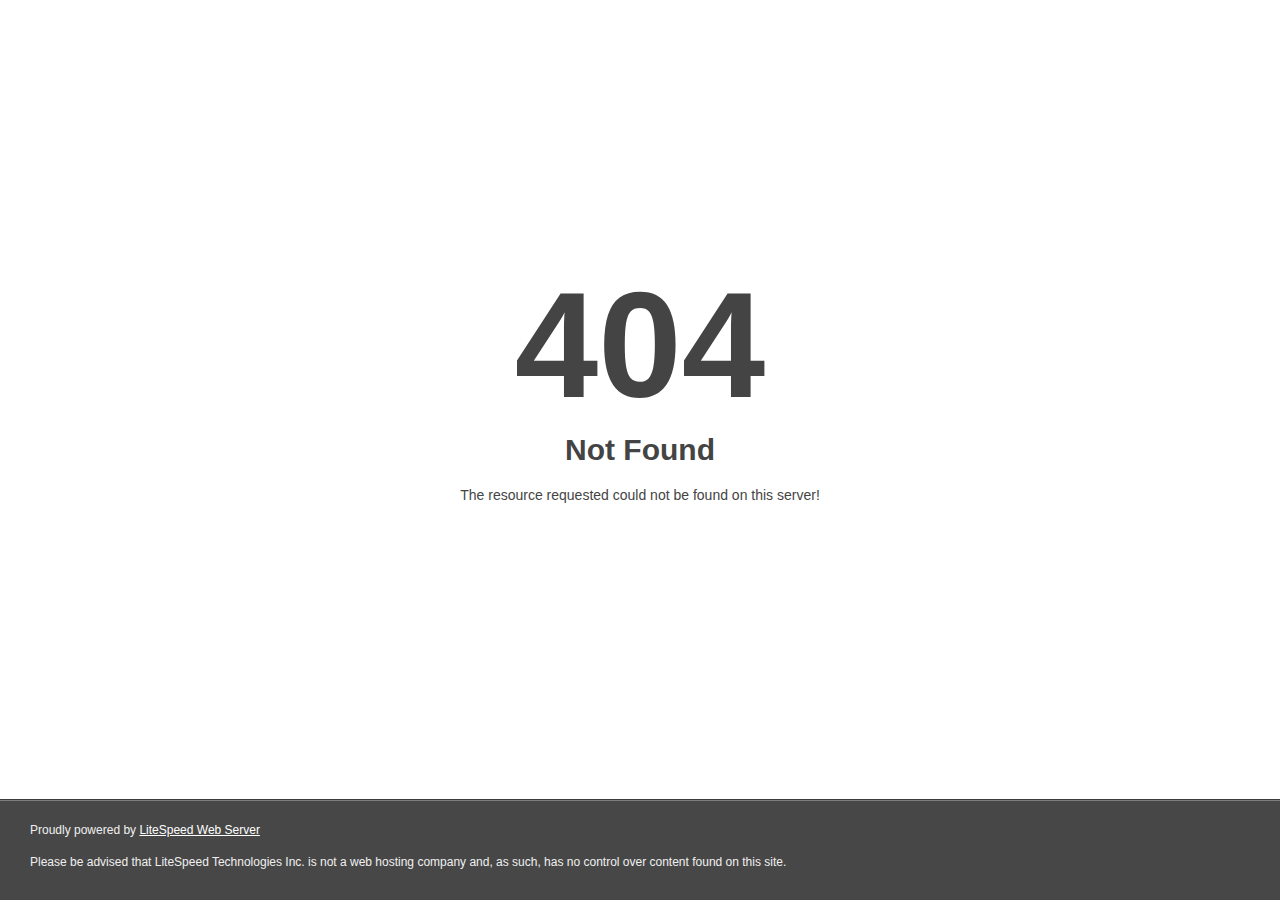
<file: en.locatorleads.com/landers/btcprofit-lp2/index-2.html>
<!DOCTYPE html>
<html style="height:100%">

<!-- Mirrored from en.locatorleads.com/landers/btcprofit-lp2/index-2.html by HTTrack Website Copier/3.x [XR&CO'2014], Mon, 20 Jun 2022 09:23:31 GMT -->
<head>
<meta name="viewport" content="width=device-width, initial-scale=1, shrink-to-fit=no" >
<title> 404 Not Found
</title></head>
<body style="color: #444; margin:0;font: normal 14px/20px Arial, Helvetica, sans-serif; height:100%; background-color: #fff;">
<div style="height:auto; min-height:100%; ">     <div style="text-align: center; width:800px; margin-left: -400px; position:absolute; top: 30%; left:50%;">
        <h1 style="margin:0; font-size:150px; line-height:150px; font-weight:bold;">404</h1>
<h2 style="margin-top:20px;font-size: 30px;">Not Found
</h2>
<p>The resource requested could not be found on this server!</p>
</div></div><div style="color:#f0f0f0; font-size:12px;margin:auto;padding:0px 30px 0px 30px;position:relative;clear:both;height:100px;margin-top:-101px;background-color:#474747;border-top: 1px solid rgba(0,0,0,0.15);box-shadow: 0 1px 0 rgba(255, 255, 255, 0.3) inset;">
<br>Proudly powered by  <a style="color:#fff;" href="http://www.litespeedtech.com/error-page">LiteSpeed Web Server</a><p>Please be advised that LiteSpeed Technologies Inc. is not a web hosting company and, as such, has no control over content found on this site.</p></div></body>
<!-- Mirrored from en.locatorleads.com/landers/btcprofit-lp2/index-2.html by HTTrack Website Copier/3.x [XR&CO'2014], Mon, 20 Jun 2022 09:23:31 GMT -->
</html>
</file>
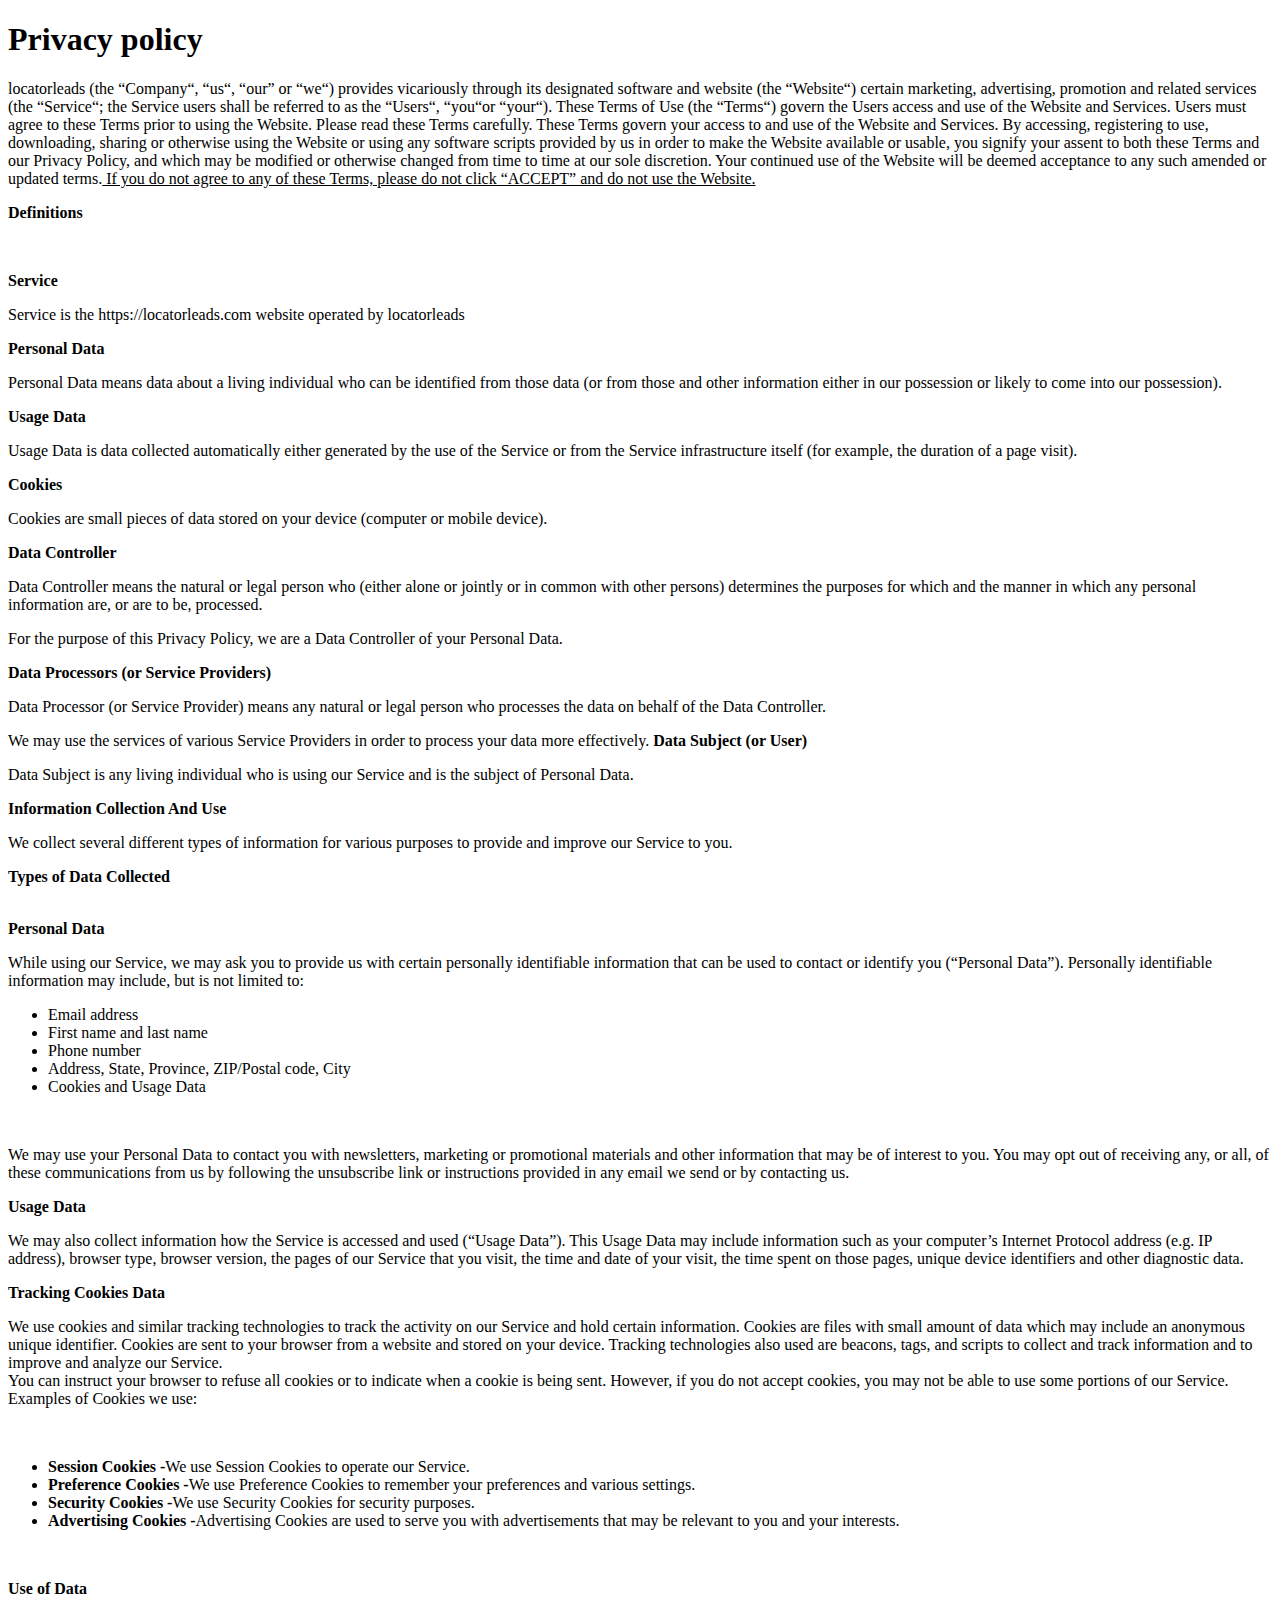
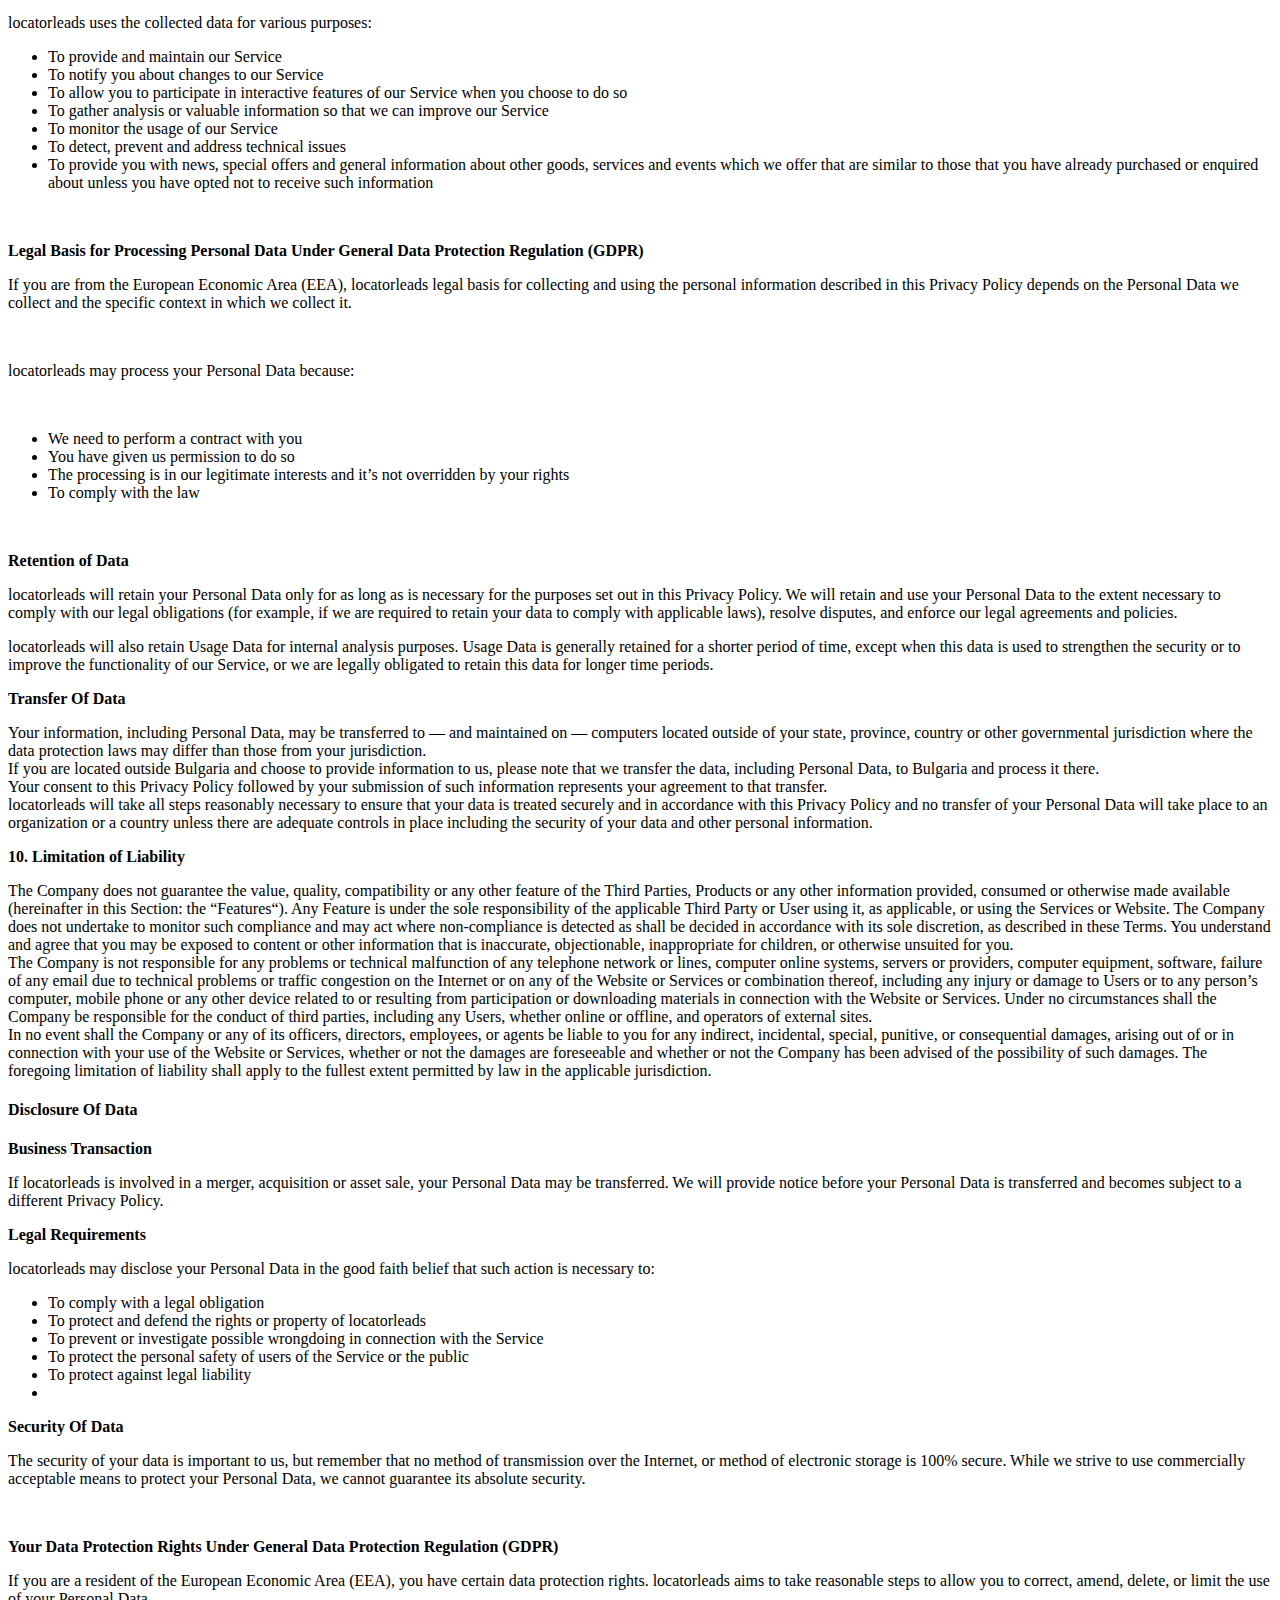
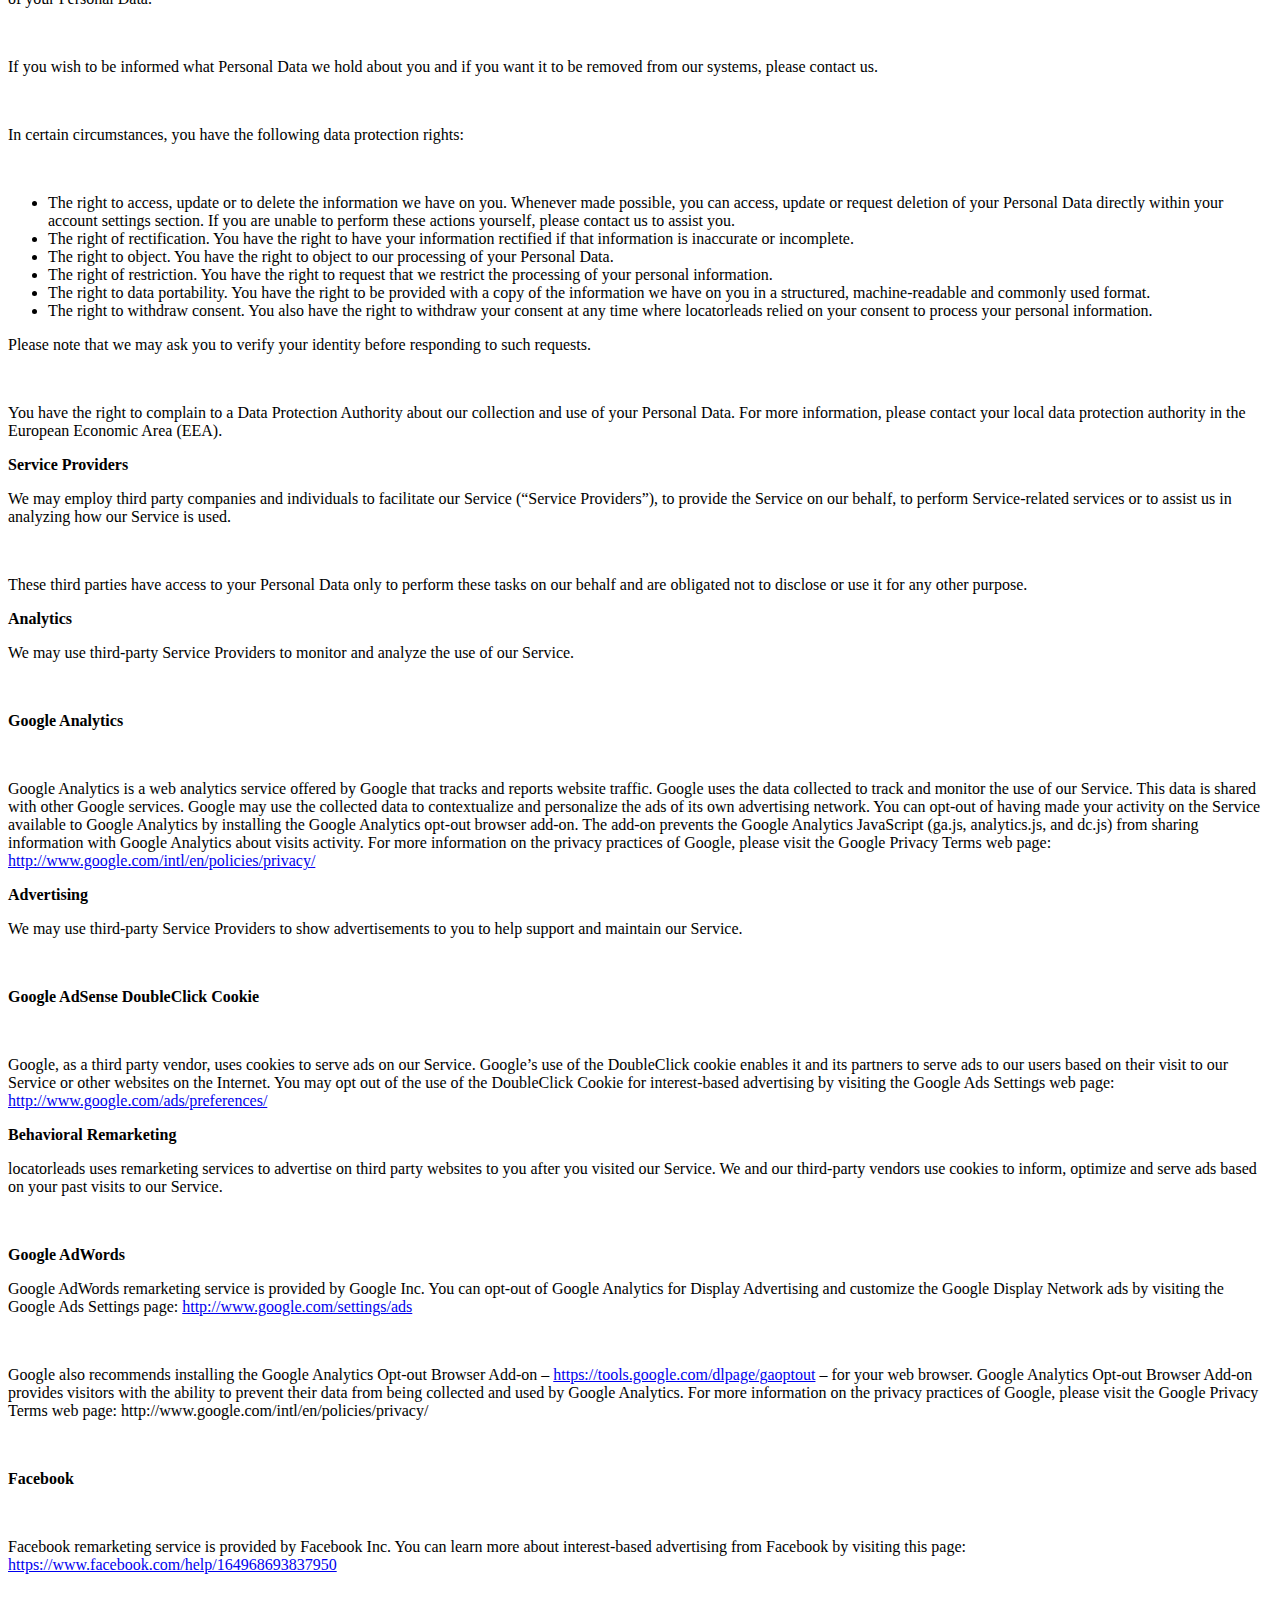
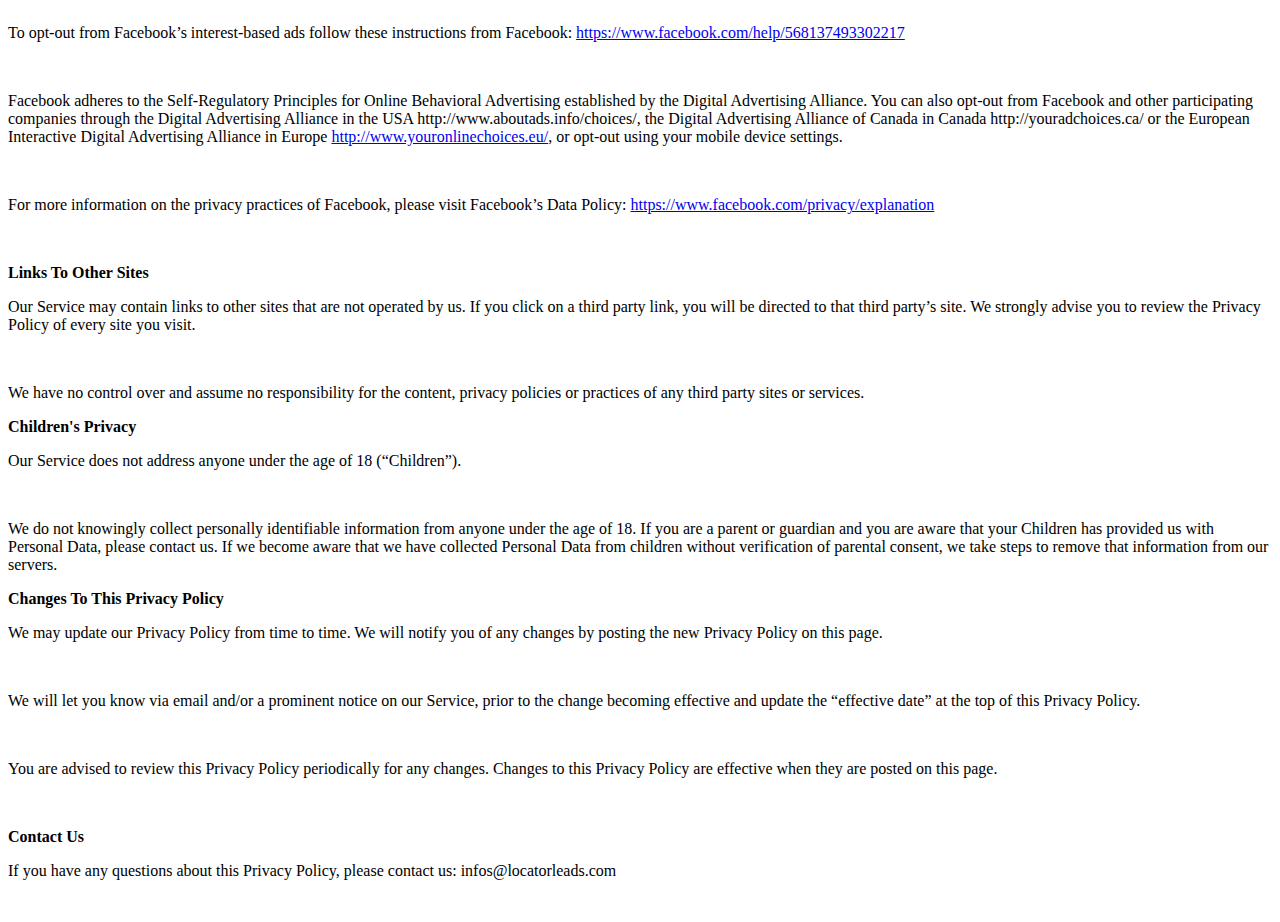
<file: en.locatorleads.com/landers/btcprofit-lp2/privacy_policy.html>
<!DOCTYPE html>
<!--
To change this license header, choose License Headers in Project Properties.
To change this template file, choose Tools | Templates
and open the template in the editor.
-->
<html>
    
<!-- Mirrored from en.locatorleads.com/landers/btcprofit-lp2/privacy_policy.html by HTTrack Website Copier/3.x [XR&CO'2014], Mon, 20 Jun 2022 09:23:31 GMT -->
<head>
        <title>Privacy policy</title>
        <meta charset="UTF-8">
        <meta name="viewport" content="width=device-width, initial-scale=1.0">
        <link href="css/style.min_1.html" rel="stylesheet">
        <link type="image/x-icon" href="img/favicon.html" rel="icon">
    </head>
    <body>
        <div class="container">
                <div class="row">

                    <div class="col-md-12 col-sm-12">
                        <div class="cont">
                            <h1>Privacy policy</h1>

                            <p>locatorleads (the “Company“, “us“, “our” or “we“) provides vicariously through its designated software and website (the “Website“) certain marketing, advertising, promotion and related services (the “Service“; the Service users shall be referred to as the “Users“, “you“or “your“). These Terms of Use (the “Terms“) govern the Users access and use of the Website and Services. Users must agree to these Terms prior to using the Website. Please read these Terms carefully. These Terms govern your access to and use of the Website and Services. By accessing, registering to use, downloading, sharing or otherwise using the Website or using any software scripts provided by us in order to make the Website available or usable, you signify your assent to both these Terms and our Privacy Policy, and which may be modified or otherwise changed from time to time at our sole discretion. Your continued use of the Website will be deemed acceptance to any such amended or updated terms.<u> If you do not agree to any of these Terms, please do not click “ACCEPT” and do not use the Website.</u></p>

                            <p class="title_par"><b>Definitions</b></p><br>
                            <p><strong>Service</strong>
								<p>Service is the https://locatorleads.com website operated by locatorleads</p>
								<strong>Personal Data</strong><br>
								<p>Personal Data means data about a living individual who can be identified from those data (or from those and other information either in our possession or likely to come into our possession).</p>
								<strong>Usage Data</strong><br>
								<p>Usage Data is data collected automatically either generated by the use of the Service or from the Service infrastructure itself (for example, the duration of a page visit).</p>
								<strong>Cookies</strong><br>
								<p>Cookies are small pieces of data stored on your device (computer or mobile device).</p>
								<strong>Data Controller</strong><br>
								<p>Data Controller means the natural or legal person who (either alone or jointly or in common with other persons) determines the purposes for which and the manner in which any personal information are, or are to be, processed.
								<p>For the purpose of this Privacy Policy, we are a Data Controller of your Personal Data.</p>
								<strong>Data Processors (or Service Providers)</strong><br>
								<p>Data Processor (or Service Provider) means any natural or legal person who processes the data on behalf of the Data Controller.
								<p>We may use the services of various Service Providers in order to process your data more effectively.
								<strong>Data Subject (or User)</strong><br>
								<p>Data Subject is any living individual who is using our Service and is the subject of Personal Data.</p>
							</p>
								

                            <p class="title_par"><b>Information Collection And Use</b></p>
                            <p>We collect several different types of information for various purposes to provide and improve our Service to you.</p>

                            <p class="title_par"><b>Types of Data Collected</b></p><br>
                            <strong>Personal Data</strong>
							<p>While using our Service, we may ask you to provide us with certain personally identifiable information that can be used to contact or identify you (“Personal Data”). Personally identifiable information may include, but is not limited to:</p>
							<ul>
			   					<li>Email address </li>
			   					<li>First name and last name </li>
			   					<li>Phone number </li>
			   					<li>Address, State, Province, ZIP/Postal code, City </li>	
			   					<li>Cookies and Usage Data </li>				
							
			
							</ul><br>
							<p>We may use your Personal Data to contact you with newsletters, marketing or promotional materials and other information that may be of interest to you. You may opt out of receiving any, or all, of these communications from us by following the unsubscribe link or instructions provided in any email we send or by contacting us.</p>

                            <p class="title_par"><b>Usage Data</b></p>
                            <p>We may also collect information how the Service is accessed and used (“Usage Data”). This Usage Data may include information such as your computer’s Internet Protocol address (e.g. IP address), browser type, browser version, the pages of our Service that you visit, the time and date of your visit, the time spent on those pages, unique device identifiers and other diagnostic data.</p>
                            

                            <p class="title_par"><b>Tracking Cookies Data</b></p>
                            <p>We use cookies and similar tracking technologies to track the activity on our Service and hold certain information.
								Cookies are files with small amount of data which may include an anonymous unique identifier. Cookies are sent to your browser from a website and stored on your device. Tracking technologies also used are beacons, tags, and scripts to collect and track information and to improve and analyze our Service.<br>
								You can instruct your browser to refuse all cookies or to indicate when a cookie is being sent. However, if you do not accept cookies, you may not be able to use some portions of our Service.<br>
								Examples of Cookies we use:</p><br> 
								<ul>
			   					<li><strong>Session Cookies -</strong>We use Session Cookies to operate our Service.  </li>
			   					<li><strong>Preference Cookies -</strong>We use Preference Cookies to remember your preferences and various settings.  </li>
			   					<li><strong>Security Cookies -</strong>We use Security Cookies for security purposes.  </li>
			   					<li><strong>Advertising Cookies -</strong>Advertising Cookies are used to serve you with advertisements that may be relevant to you and your interests. </li>	
			   		
							</ul><br>
								

                            <p class="title_par"><b>Use of Data</b></p>
                            <p>locatorleads uses the collected data for various purposes:</p>
								<ul>
			   					<li>To provide and maintain our Service   </li>
			   					<li>To notify you about changes to our Service  </li>
			   					<li>To allow you to participate in interactive features of our Service when you choose to do so</li>
			   					<li>To gather analysis or valuable information so that we can improve our Service </li>	
			   					<li>To monitor the usage of our Service   </li>	
			   					<li>To detect, prevent and address technical issues   </li>	
			   					<li>To provide you with news, special offers and general information about other goods, services and events which we offer that are similar to those that you have already purchased or enquired about unless you have opted not to receive such information </li>	
			   		
			   		
							</ul><br>
                            <p class="title_par"><b>Legal Basis for Processing Personal Data Under General Data Protection Regulation (GDPR)</b></p>
                            <p>If you are from the European Economic Area (EEA), locatorleads legal basis for collecting and using the personal information described in this Privacy Policy depends on the Personal Data we collect and the specific context in which we collect it.</p><br>
                            <p>locatorleads may process your Personal Data because:</p><br>
                            <ul>
			   					<li>We need to perform a contract with you  </li>
			   					<li>You have given us permission to do so  </li>
			   					<li>The processing is in our legitimate interests and it’s not overridden by your rights</li>
			   					<li>To comply with the law</li>	
			   				</ul><br>
			   				
			   				

                            <p class="title_par"><b>Retention of Data</b></p>
                            <p>locatorleads will retain your Personal Data only for as long as is necessary for the purposes set out in this Privacy Policy. We will retain and use your Personal Data to the extent necessary to comply with our legal obligations (for example, if we are required to retain your data to comply with applicable laws), resolve disputes, and enforce our legal agreements and policies.</p>
                            <p>locatorleads will also retain Usage Data for internal analysis purposes. Usage Data is generally retained for a shorter period of time, except when this data is used to strengthen the security or to improve the functionality of our Service, or we are legally obligated to retain this data for longer time periods.</p>

                            <p class="title_par"><b>Transfer Of Data</b></p>
                            <p>Your information, including Personal Data, may be transferred to — and maintained on — computers located outside of your state, province, country or other governmental jurisdiction where the data protection laws may differ than those from your jurisdiction.</br>
                                If you are located outside Bulgaria and choose to provide information to us, please note that we transfer the data, including Personal Data, to Bulgaria and process it there.<br>
                                Your consent to this Privacy Policy followed by your submission of such information represents your agreement to that transfer.<br>
                                locatorleads will take all steps reasonably necessary to ensure that your data is treated securely and in accordance with this Privacy Policy and no transfer of your Personal Data will take place to an organization or a country unless there are adequate controls in place including the security of your data and other personal information.</p>

                            <p class="title_par"><b>10. Limitation of Liability</b></p>
                            <p>The Company does not guarantee the value, quality, compatibility or any other feature of the Third Parties, Products or any other information provided, consumed or otherwise made available (hereinafter in this Section: the “Features“). Any Feature is under the sole responsibility of the applicable Third Party or User using it, as applicable, or using the Services or Website. The Company does not undertake to monitor such compliance and may act where non-compliance is detected as shall be decided in accordance with its sole discretion, as described in these Terms. You understand and agree that you may be exposed to content or other information that is inaccurate, objectionable, inappropriate for children, or otherwise unsuited for you.</br>
                                The Company is not responsible for any problems or technical malfunction of any telephone network or lines, computer online systems, servers or providers, computer equipment, software, failure of any email due to technical problems or traffic congestion on the Internet or on any of the Website or Services or combination thereof, including any injury or damage to Users or to any person’s computer, mobile phone or any other device related to or resulting from participation or downloading materials in connection with the Website or Services. Under no circumstances shall the Company be responsible for the conduct of third parties, including any Users, whether online or offline, and operators of external sites.</br>
                                In no event shall the Company or any of its officers, directors, employees, or agents be liable to you for any indirect, incidental, special, punitive, or consequential damages, arising out of or in connection with your use of the Website or Services, whether or not the damages are foreseeable and whether or not the Company has been advised of the possibility of such damages. The foregoing limitation of liability shall apply to the fullest extent permitted by law in the applicable jurisdiction.</p>
							<h4>Disclosure Of Data</h4>
                            <p class="title_par"><b>Business Transaction</b></p>
                            <p>If locatorleads is involved in a merger, acquisition or asset sale, your Personal Data may be transferred. We will provide notice before your Personal Data is transferred and becomes subject to a different Privacy Policy.</p>

                            <p class="title_par"><b>Legal Requirements</b></p>
                            <p>locatorleads may disclose your Personal Data in the good faith belief that such action is necessary to:</p>
                            <ul>
                            	<li>To comply with a legal obligation</li>
                            	<li>To protect and defend the rights or property of locatorleads</li>
                            	<li>To prevent or investigate possible wrongdoing in connection with the Service</li>
                            	<li>To protect the personal safety of users of the Service or the public</li>
                            	<li>To protect against legal liability</li>
                            	<li></li>
                            
                            
                            </ul>
							<p class="title_par"><b>Security Of Data</b></p>
							<p>The security of your data is important to us, but remember that no method of transmission over the Internet, or method of electronic storage is 100% secure. While we strive to use commercially acceptable means to protect your Personal Data, we cannot guarantee its absolute security.</p><br>
							
							<p class="title_par"><b>Your Data Protection Rights Under General Data Protection Regulation (GDPR)</b></p>
							<p>If you are a resident of the European Economic Area (EEA), you have certain data protection rights. locatorleads aims to take reasonable steps to allow you to correct, amend, delete, or limit the use of your Personal Data.</p><br>
							<p>If you wish to be informed what Personal Data we hold about you and if you want it to be removed from our systems, please contact us.</p><br>
							<p>In certain circumstances, you have the following data protection rights:</p><br>
							<ul>
								<li>The right to access, update or to delete the information we have on you. Whenever made possible, you can access, update or request deletion of your Personal Data directly within your account settings section. If you are unable to perform these actions yourself, please contact us to assist you.</li>
								<li>The right of rectification. You have the right to have your information rectified if that information is inaccurate or incomplete.</li>
								<li>The right to object. You have the right to object to our processing of your Personal Data.</li>
								<li>The right of restriction. You have the right to request that we restrict the processing of your personal information.</li>
								<li>The right to data portability. You have the right to be provided with a copy of the information we have on you in a structured, machine-readable and commonly used format.</li>
								<li>The right to withdraw consent. You also have the right to withdraw your consent at any time where locatorleads relied on your consent to process your personal information.</li>
								
								
			
							</ul>
							
							<p>Please note that we may ask you to verify your identity before responding to such requests.</p><br>
							<p>You have the right to complain to a Data Protection Authority about our collection and use of your Personal Data. For more information, please contact your local data protection authority in the European Economic Area (EEA).</p>
							
							
							<p class="title_par"><b>Service Providers</b></p>
							<p>We may employ third party companies and individuals to facilitate our Service (“Service Providers”), to provide the Service on our behalf, to perform Service-related services or to assist us in analyzing how our Service is used.</p><br>
							<p>These third parties have access to your Personal Data only to perform these tasks on our behalf and are obligated not to disclose or use it for any other purpose.</p>
							
							<p class="title_par"><b>Analytics</b></p>
							<p>We may use third-party Service Providers to monitor and analyze the use of our Service.</p><br>
							<p><strong>Google Analytics</strong></p><br>
							<p>Google Analytics is a web analytics service offered by Google that tracks and reports website traffic. Google uses the data collected to track and monitor the use of our Service. This data is shared with other Google services. Google may use the collected data to contextualize and personalize the ads of its own advertising network. You can opt-out of having made your activity on the Service available to Google Analytics by installing the Google Analytics opt-out browser add-on. The add-on prevents the Google Analytics JavaScript (ga.js, analytics.js, and dc.js) from sharing information with Google Analytics about visits activity.
							For more information on the privacy practices of Google, please visit the Google Privacy Terms web page: <a href="http://www.google.com/intl/en/policies/privacy/" target="_blank">http://www.google.com/intl/en/policies/privacy/</a></p>
							
							<p class="title_par"><b>Advertising</b></p>
							<p>We may use third-party Service Providers to show advertisements to you to help support and maintain our Service.</p><br>
							<p><strong>Google AdSense DoubleClick Cookie</strong></p><br>
							<p>Google, as a third party vendor, uses cookies to serve ads on our Service. Google’s use of the DoubleClick cookie enables it and its partners to serve ads to our users based on their visit to our Service or other websites on the Internet. You may opt out of the use of the DoubleClick Cookie for interest-based advertising by visiting the Google Ads Settings web page: <a href="http://www.google.com/ads/preferences/" target="_blank">http://www.google.com/ads/preferences/</a> </p>
							
							<p class="title_par"><b>Behavioral Remarketing</b></p>
							<p>locatorleads uses remarketing services to advertise on third party websites to you after you visited our Service. We and our third-party vendors use cookies to inform, optimize and serve ads based on your past visits to our Service.</p><br>
							<p><strong>Google AdWords</strong></p>
							<p>Google AdWords remarketing service is provided by Google Inc.
							You can opt-out of Google Analytics for Display Advertising and customize the Google Display Network ads by visiting the Google Ads Settings page: <a href="http://www.google.com/settings/ads" target="_blank">http://www.google.com/settings/ads</a></p><br>
							<p>Google also recommends installing the Google Analytics Opt-out Browser Add-on – <a href="https://tools.google.com/dlpage/gaoptout" target="_blank">https://tools.google.com/dlpage/gaoptout</a> – for your web browser. Google Analytics Opt-out Browser Add-on provides visitors with the ability to prevent their data from being collected and used by Google Analytics.
							For more information on the privacy practices of Google, please visit the Google Privacy Terms web page: http://www.google.com/intl/en/policies/privacy/</p><br>
							<p><strong>Facebook</strong></p><br>
							<p>Facebook remarketing service is provided by Facebook Inc.
							You can learn more about interest-based advertising from Facebook by visiting this page: <a href="https://www.facebook.com/help/164968693837950" target="_blank">https://www.facebook.com/help/164968693837950</a></p><br>
							<p>To opt-out from Facebook’s interest-based ads follow these instructions from Facebook: <a href="https://www.facebook.com/help/568137493302217" target="_blank">https://www.facebook.com/help/568137493302217</a></p><br>
							<p>Facebook adheres to the Self-Regulatory Principles for Online Behavioral Advertising established by the Digital Advertising Alliance. You can also opt-out from Facebook and other participating companies through the Digital Advertising Alliance in the USA http://www.aboutads.info/choices/, the Digital Advertising Alliance of Canada in Canada http://youradchoices.ca/ or the European Interactive Digital Advertising Alliance in Europe <a href="http://www.youronlinechoices.eu/" target="_blank">http://www.youronlinechoices.eu/</a>, or opt-out using your mobile device settings.</p><br>
							<p>For more information on the privacy practices of Facebook, please visit Facebook’s Data Policy: <a href="https://www.facebook.com/privacy/explanation" target="_blank">https://www.facebook.com/privacy/explanation </a> </p><br>
							
							
							<p class="title_par"><b>Links To Other Sites</b></p>
							<p>Our Service may contain links to other sites that are not operated by us. If you click on a third party link, you will be directed to that third party’s site. We strongly advise you to review the Privacy Policy of every site you visit.</p><br>
							<p>We have no control over and assume no responsibility for the content, privacy policies or practices of any third party sites or services.</p><br.
							
							<p class="title_par"><b>Children's Privacy</b></p>
						
							<p>Our Service does not address anyone under the age of 18 (“Children”).</p><br>
							<p>We do not knowingly collect personally identifiable information from anyone under the age of 18. If you are a parent or guardian and you are aware that your Children has provided us with Personal Data, please contact us. If we become aware that we have collected Personal Data from children without verification of parental consent, we take steps to remove that information from our servers.</p>
							
							
							<p class="title_par"><b>Changes To This Privacy Policy</b></p>
							<p>We may update our Privacy Policy from time to time. We will notify you of any changes by posting the new Privacy Policy on this page.</p><br>
							<p>We will let you know via email and/or a prominent notice on our Service, prior to the change becoming effective and update the “effective date” at the top of this Privacy Policy.</p><br>
							<p>You are advised to review this Privacy Policy periodically for any changes. Changes to this Privacy Policy are effective when they are posted on this page.</p><br>
							
							
							<p class="title_par"><b>Contact Us</b></p>
							<p>If you have any questions about this Privacy Policy, please contact us: infos@locatorleads.com</p><br>
							
							
                        </div>

                    </div>

                </div>
            </div>
    </body>

<!-- Mirrored from en.locatorleads.com/landers/btcprofit-lp2/privacy_policy.html by HTTrack Website Copier/3.x [XR&CO'2014], Mon, 20 Jun 2022 09:23:32 GMT -->
</html>
</file>
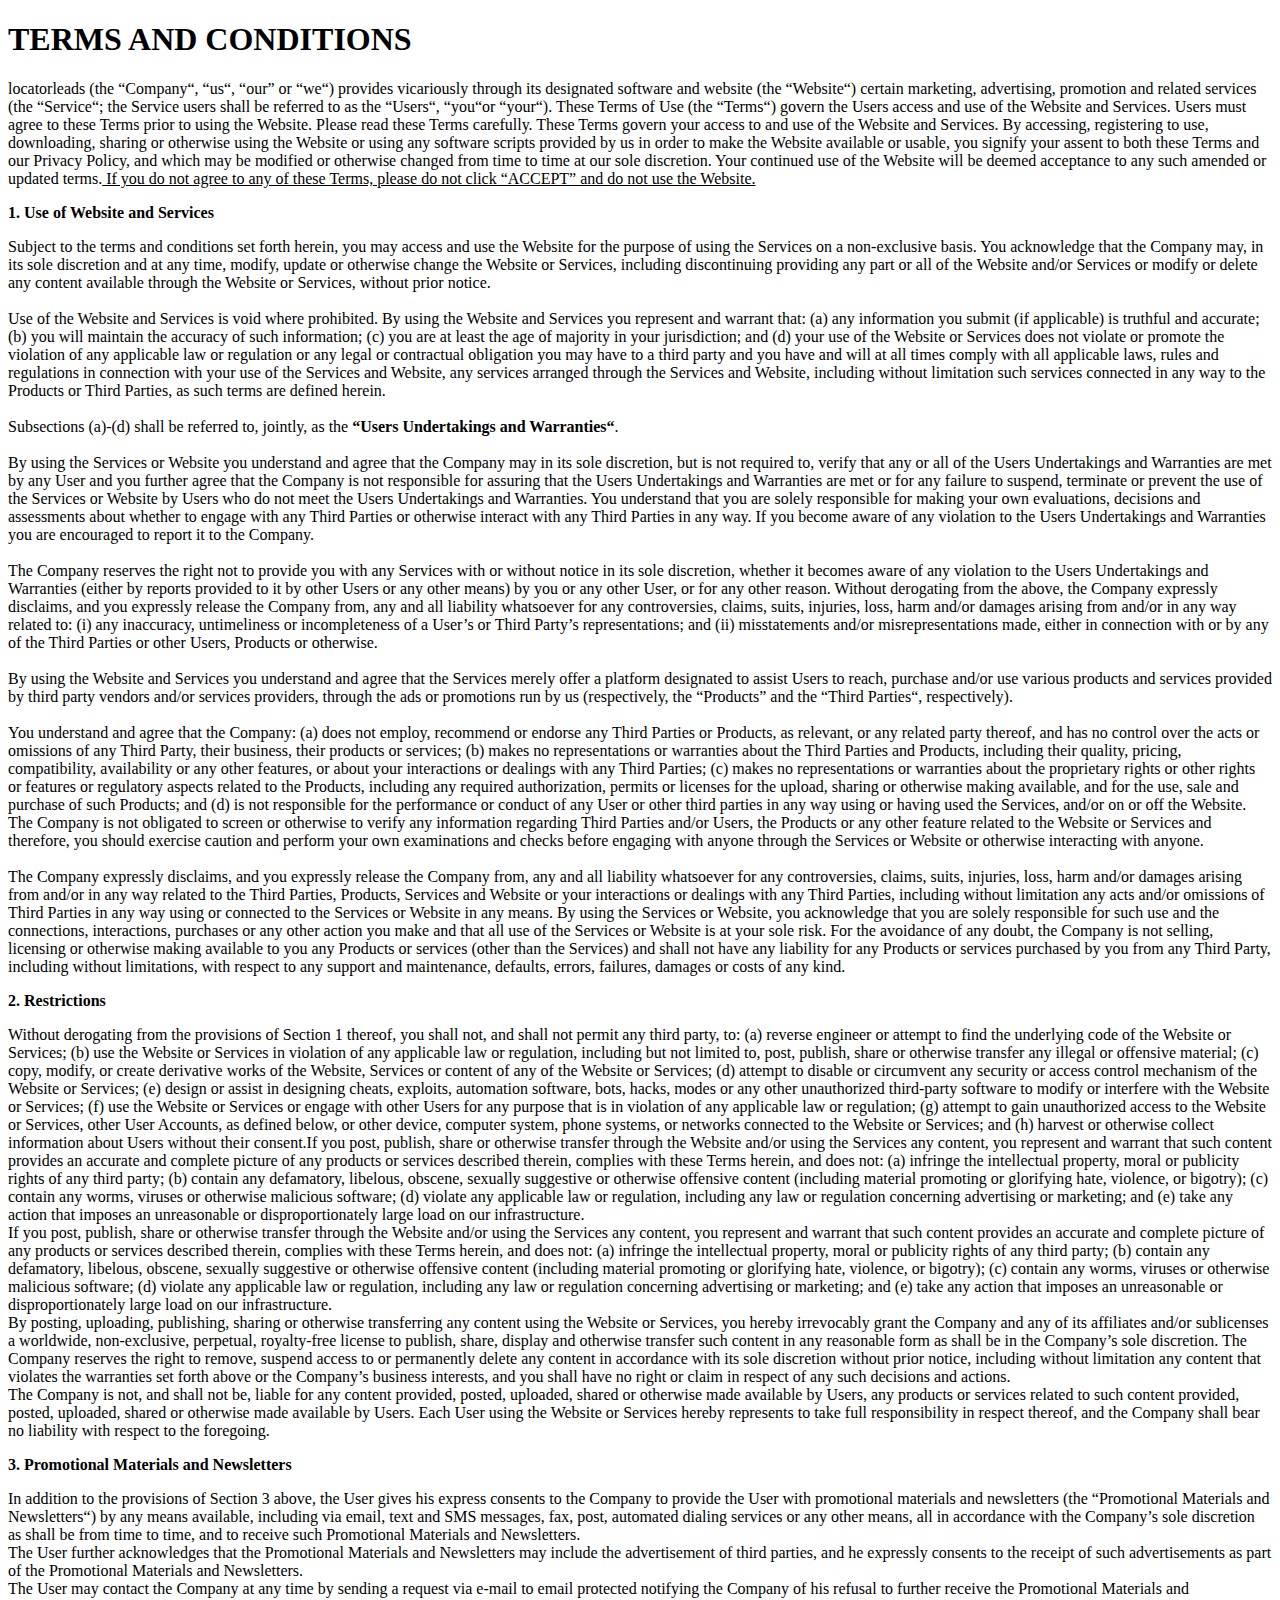
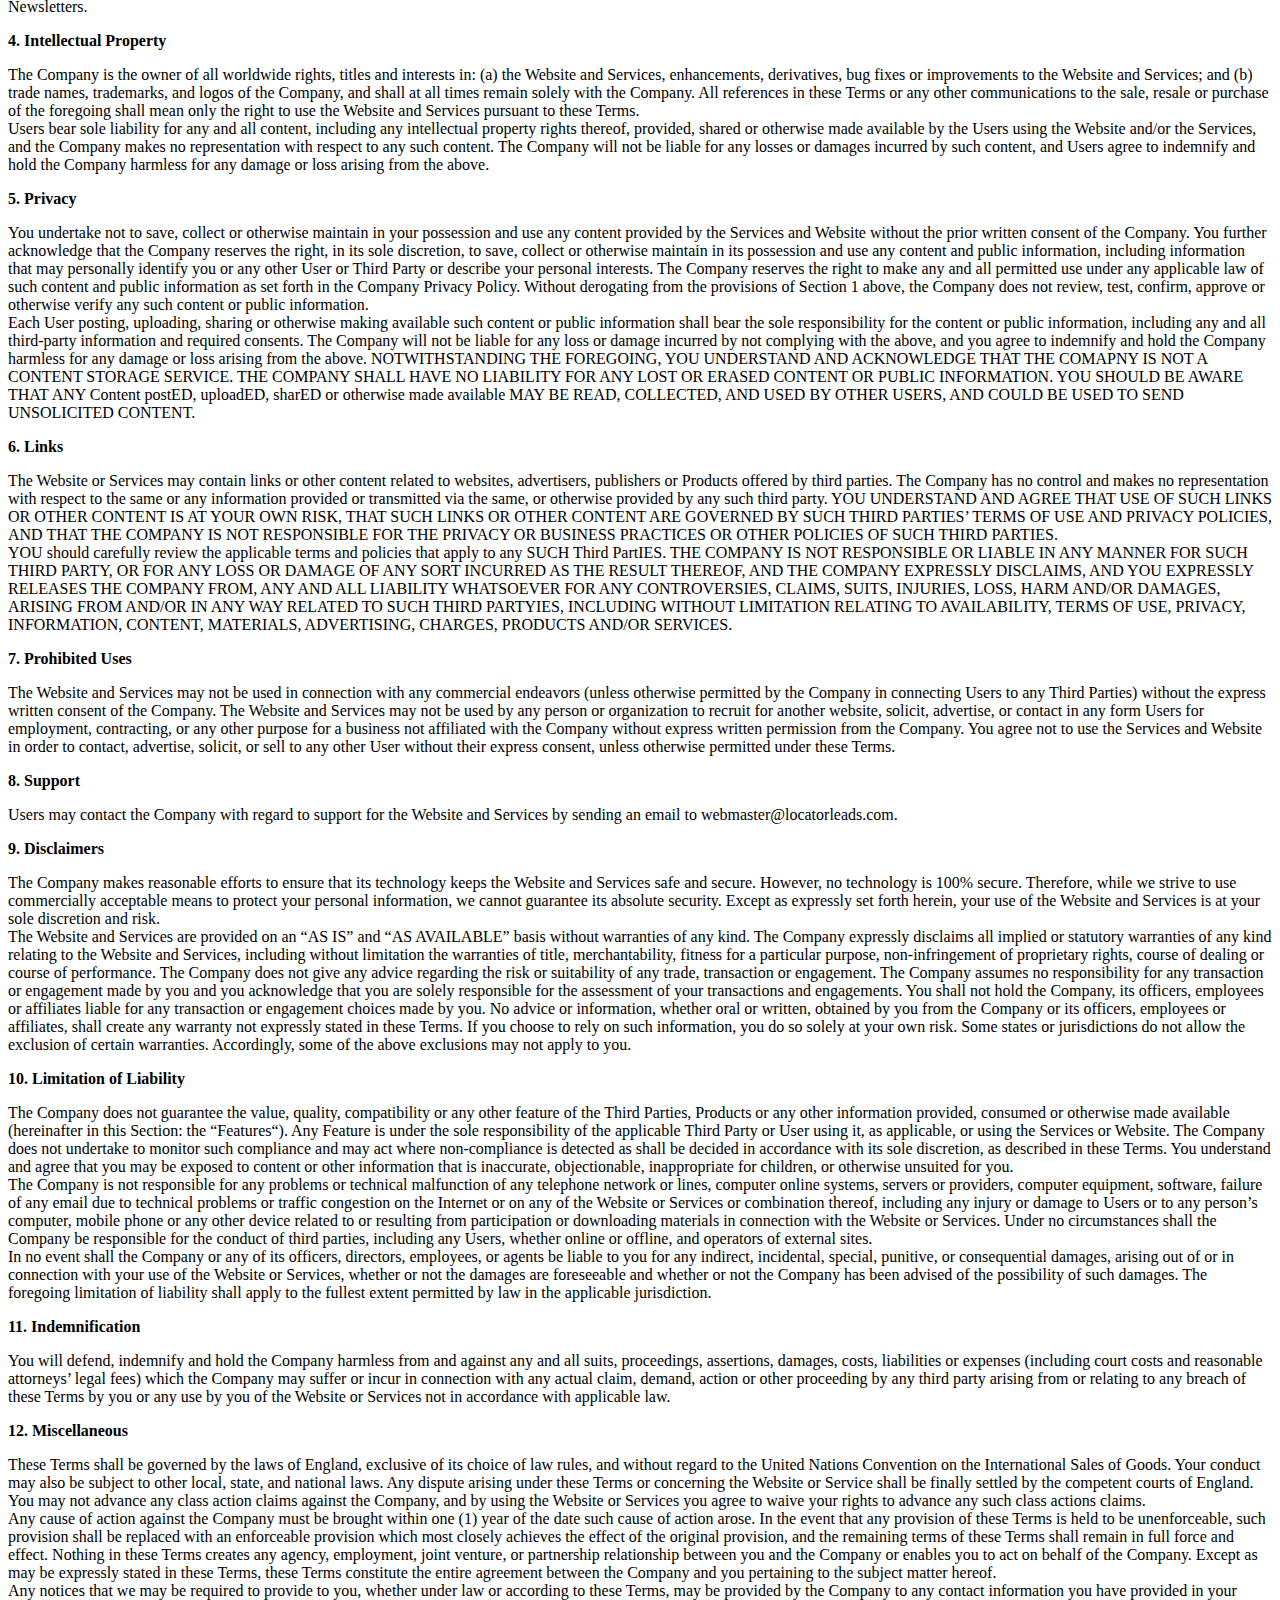
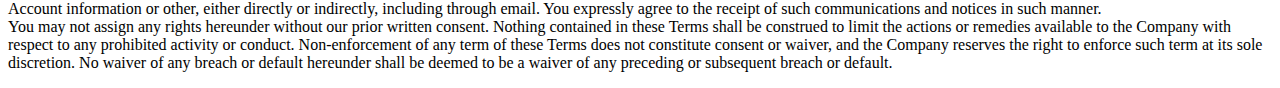
<file: en.locatorleads.com/landers/btcprofit-lp2/terms-and-conditions.html>
<!DOCTYPE html>
<!--
To change this license header, choose License Headers in Project Properties.
To change this template file, choose Tools | Templates
and open the template in the editor.
-->
<html>
    
<!-- Mirrored from en.locatorleads.com/landers/btcprofit-lp2/terms-and-conditions.html by HTTrack Website Copier/3.x [XR&CO'2014], Mon, 20 Jun 2022 09:23:32 GMT -->
<head>
        <title>Terms and conditions</title>
        <meta charset="UTF-8">
        <meta name="viewport" content="width=device-width, initial-scale=1.0">
        <link href="css/style.min_1.html" rel="stylesheet">
        <link type="image/x-icon" href="img/favicon.html" rel="icon">
    </head>
    <body>
        <div class="container">
                <div class="row">

                    <div class="col-md-12 col-sm-12">
                        <div class="cont">
                            <h1>TERMS AND CONDITIONS</h1>

                            <p>locatorleads (the “Company“, “us“, “our” or “we“) provides vicariously through its designated software and website (the “Website“) certain marketing, advertising, promotion and related services (the “Service“; the Service users shall be referred to as the “Users“, “you“or “your“). These Terms of Use (the “Terms“) govern the Users access and use of the Website and Services. Users must agree to these Terms prior to using the Website. Please read these Terms carefully. These Terms govern your access to and use of the Website and Services. By accessing, registering to use, downloading, sharing or otherwise using the Website or using any software scripts provided by us in order to make the Website available or usable, you signify your assent to both these Terms and our Privacy Policy, and which may be modified or otherwise changed from time to time at our sole discretion. Your continued use of the Website will be deemed acceptance to any such amended or updated terms.<u> If you do not agree to any of these Terms, please do not click “ACCEPT” and do not use the Website.</u></p>

                            <p class="title_par"><b>1. Use of Website and Services</b></p>
                            <p>Subject to the terms and conditions set forth herein, you may access and use the Website for the purpose of using the Services on a non-exclusive basis. You acknowledge that the Company may, in its sole discretion and at any time, modify, update or otherwise change the Website or Services, including discontinuing providing any part or all of the Website and/or Services or modify or delete any content available through the Website or Services, without prior notice. </br></br>
                                Use of the Website and Services is void where prohibited. By using the Website and Services you represent and warrant that: (a) any information you submit (if applicable) is truthful and accurate; (b) you will maintain the accuracy of such information; (c) you are at least the age of majority in your jurisdiction; and (d) your use of the Website or Services does not violate or promote the violation of any applicable law or regulation or any legal or contractual obligation you may have to a third party and you have and will at all times comply with all applicable laws, rules and regulations in connection with your use of the Services and Website, any services arranged through the Services and Website, including without limitation such services connected in any way to the Products or Third Parties, as such terms are defined herein.</br></br>
                                Subsections (a)-(d) shall be referred to, jointly, as the <b>“Users Undertakings and Warranties“</b>.</br></br>
                                By using the Services or Website you understand and agree that the Company may in its sole discretion, but is not required to, verify that any or all of the Users Undertakings and Warranties are met by any User and you further agree that the Company is not responsible for assuring that the Users Undertakings and Warranties are met or for any failure to suspend, terminate or prevent the use of the Services or Website by Users who do not meet the Users Undertakings and Warranties. You understand that you are solely responsible for making your own evaluations, decisions and assessments about whether to engage with any Third Parties or otherwise interact with any Third Parties in any way. If you become aware of any violation to the Users Undertakings and Warranties you are encouraged to report it to the Company.</br></br>
                                The Company reserves the right not to provide you with any Services with or without notice in its sole discretion, whether it becomes aware of any violation to the Users Undertakings and Warranties (either by reports provided to it by other Users or any other means) by you or any other User, or for any other reason. Without derogating from the above, the Company expressly disclaims, and you expressly release the Company from, any and all liability whatsoever for any controversies, claims, suits, injuries, loss, harm and/or damages arising from and/or in any way related to: (i) any inaccuracy, untimeliness or incompleteness of a User’s or Third Party’s representations; and (ii) misstatements and/or misrepresentations made, either in connection with or by any of the Third Parties or other Users, Products or otherwise.</br></br>
                                By using the Website and Services you understand and agree that the Services merely offer a platform designated to assist Users to reach, purchase and/or use various products and services provided by third party vendors and/or services providers, through the ads or promotions run by us (respectively, the “Products” and the “Third Parties“, respectively).</br></br>
                                You understand and agree that the Company: (a) does not employ, recommend or endorse any Third Parties or Products, as relevant, or any related party thereof, and has no control over the acts or omissions of any Third Party, their business, their products or services; (b) makes no representations or warranties about the Third Parties and Products, including their quality, pricing, compatibility, availability or any other features, or about your interactions or dealings with any Third Parties; (c) makes no representations or warranties about the proprietary rights or other rights or features or regulatory aspects related to the Products, including any required authorization, permits or licenses for the upload, sharing or otherwise making available, and for the use, sale and purchase of such Products; and (d) is not responsible for the performance or conduct of any User or other third parties in any way using or having used the Services, and/or on or off the Website. The Company is not obligated to screen or otherwise to verify any information regarding Third Parties and/or Users, the Products or any other feature related to the Website or Services and therefore, you should exercise caution and perform your own examinations and checks before engaging with anyone through the Services or Website or otherwise interacting with anyone.</br></br>
                                The Company expressly disclaims, and you expressly release the Company from, any and all liability whatsoever for any controversies, claims, suits, injuries, loss, harm and/or damages arising from and/or in any way related to the Third Parties, Products, Services and Website or your interactions or dealings with any Third Parties, including without limitation any acts and/or omissions of Third Parties in any way using or connected to the Services or Website in any means. By using the Services or Website, you acknowledge that you are solely responsible for such use and the connections, interactions, purchases or any other action you make and that all use of the Services or Website is at your sole risk. For the avoidance of any doubt, the Company is not selling, licensing or otherwise making available to you any Products or services (other than the Services) and shall not have any liability for any Products or services purchased by you from any Third Party, including without limitations, with respect to any support and maintenance, defaults, errors, failures, damages or costs of any kind.</p>

                            <p class="title_par"><b>2. Restrictions</b></p>
                            <p>Without derogating from the provisions of Section 1 thereof, you shall not, and shall not permit any third party, to: (a) reverse engineer or attempt to find the underlying code of the Website or Services;  (b) use the Website or Services in violation of any applicable law or regulation, including but not limited to, post, publish, share or otherwise transfer any illegal or offensive material; (c) copy, modify, or create derivative works of the Website, Services or content of any of the Website or Services; (d) attempt to disable or circumvent any security or access control mechanism of the Website or Services; (e) design or assist in designing cheats, exploits, automation software, bots, hacks, modes or any other unauthorized third-party software to modify or interfere with the Website or Services; (f) use the Website or Services or engage with other Users for any purpose that is in violation of any applicable law or regulation; (g) attempt to gain unauthorized access to the Website or Services, other User Accounts, as defined below, or other device, computer system, phone systems, or networks connected to the Website or Services; and (h) harvest or otherwise collect information about Users without their consent.If you post, publish, share or otherwise transfer through the Website and/or using the Services any content, you represent and warrant that such content provides an accurate and complete picture of any products or services described therein, complies with these Terms herein, and does not: (a) infringe the intellectual property, moral or publicity rights of any third party; (b) contain any defamatory, libelous, obscene, sexually suggestive or otherwise offensive content (including material promoting or glorifying hate, violence, or bigotry); (c) contain any worms, viruses or otherwise malicious software; (d) violate any applicable law or regulation, including any law or regulation concerning advertising or marketing; and (e) take any action that imposes an unreasonable or disproportionately large load on our infrastructure.</br>
                                If you post, publish, share or otherwise transfer through the Website and/or using the Services any content, you represent and warrant that such content provides an accurate and complete picture of any products or services described therein, complies with these Terms herein, and does not: (a) infringe the intellectual property, moral or publicity rights of any third party; (b) contain any defamatory, libelous, obscene, sexually suggestive or otherwise offensive content (including material promoting or glorifying hate, violence, or bigotry); (c) contain any worms, viruses or otherwise malicious software; (d) violate any applicable law or regulation, including any law or regulation concerning advertising or marketing; and (e) take any action that imposes an unreasonable or disproportionately large load on our infrastructure.</br>
                                By posting, uploading, publishing, sharing or otherwise transferring any content using the Website or Services, you hereby irrevocably grant the Company and any of its affiliates and/or sublicenses a worldwide, non-exclusive, perpetual, royalty-free license to publish, share, display and otherwise transfer such content in any reasonable form as shall be in the Company’s sole discretion. The Company reserves the right to remove, suspend access to or permanently delete any content in accordance with its sole discretion without prior notice, including without limitation any content that violates the warranties set forth above or the Company’s business interests, and you shall have no right or claim in respect of any such decisions and actions.</br>
                                The Company is not, and shall not be, liable for any content provided, posted, uploaded, shared or otherwise made available by Users, any products or services related to such content provided, posted, uploaded, shared or otherwise made available by Users. Each User using the Website or Services hereby represents to take full responsibility in respect thereof, and the Company shall bear no liability with respect to the foregoing.</p>

                            <p class="title_par"><b>3. Promotional Materials and Newsletters</b></p>
                            <p>In addition to the provisions of Section 3 above, the User gives his express consents to the Company to provide the User with promotional materials and newsletters (the “Promotional Materials and Newsletters“) by any means available, including via email, text and SMS messages, fax, post, automated dialing services or any other means, all in accordance with the Company’s sole discretion as shall be from time to time, and to receive such Promotional Materials and Newsletters.</br>
                                The User further acknowledges that the Promotional Materials and Newsletters may include the advertisement of third parties, and he expressly consents to the receipt of such advertisements as part of the Promotional Materials and Newsletters.</br>
                                The User may contact the Company at any time by sending a request via e-mail to email protected notifying the Company of his refusal to further receive the Promotional Materials and Newsletters.</p>

                            <p class="title_par"><b>4. Intellectual Property</b></p>
                            <p>The Company is the owner of all worldwide rights, titles and interests in: (a) the Website and Services, enhancements, derivatives, bug fixes or improvements to the Website and Services; and (b) trade names, trademarks, and logos of the Company, and shall at all times remain solely with the Company. All references in these Terms or any other communications to the sale, resale or purchase of the foregoing shall mean only the right to use the Website and Services pursuant to these Terms.</br>
                                Users bear sole liability for any and all content, including any intellectual property rights thereof, provided, shared or otherwise made available by the Users using the Website and/or the Services, and the Company makes no representation with respect to any such content. The Company will not be liable for any losses or damages incurred by such content, and Users agree to indemnify and hold the Company harmless for any damage or loss arising from the above.</p>

                            <p class="title_par"><b>5. Privacy</b></p>
                            <p>You undertake not to save, collect or otherwise maintain in your possession and use any content provided by the Services and Website without the prior written consent of the Company. You further acknowledge that the Company reserves the right, in its sole discretion, to save, collect or otherwise maintain in its possession and use any content and public information, including information that may personally identify you or any other User or Third Party or describe your personal interests. The Company reserves the right to make any and all permitted use under any applicable law of such content and public information as set forth in the Company Privacy Policy. Without derogating from the provisions of Section 1 above, the Company does not review, test, confirm, approve or otherwise verify any such content or public information.</br>
                                Each User posting, uploading, sharing or otherwise making available such content or public information shall bear the sole responsibility for the content or public information, including any and all third-party information and required consents. The Company will not be liable for any loss or damage incurred by not complying with the above, and you agree to indemnify and hold the Company harmless for any damage or loss arising from the above. NOTWITHSTANDING THE FOREGOING, YOU UNDERSTAND AND ACKNOWLEDGE THAT THE COMAPNY IS NOT A CONTENT STORAGE SERVICE. THE COMPANY SHALL HAVE NO LIABILITY FOR ANY LOST OR ERASED CONTENT OR PUBLIC INFORMATION. YOU SHOULD BE AWARE THAT ANY Content postED, uploadED, sharED or otherwise made available MAY BE READ, COLLECTED, AND USED BY OTHER USERS, AND COULD BE USED TO SEND UNSOLICITED CONTENT.</p>

                            <p class="title_par"><b>6. Links</b></p>
                            <p>The Website or Services may contain links or other content related to websites, advertisers, publishers or Products offered by third parties. The Company has no control and makes no representation with respect to the same or any information provided or transmitted via the same, or otherwise provided by any such third party. YOU UNDERSTAND AND AGREE THAT USE OF SUCH LINKS OR OTHER CONTENT IS AT YOUR OWN RISK, THAT SUCH LINKS OR OTHER CONTENT ARE GOVERNED BY SUCH THIRD PARTIES’ TERMS OF USE AND PRIVACY POLICIES, AND THAT THE COMPANY IS NOT RESPONSIBLE FOR THE PRIVACY OR BUSINESS PRACTICES OR OTHER POLICIES OF SUCH THIRD PARTIES.</br>
                                YOU should carefully review the applicable terms and policies that apply to any SUCH Third PartIES. THE COMPANY IS NOT RESPONSIBLE OR LIABLE IN ANY MANNER FOR SUCH THIRD PARTY, OR FOR ANY LOSS OR DAMAGE OF ANY SORT INCURRED AS THE RESULT THEREOF, AND THE COMPANY EXPRESSLY DISCLAIMS, AND YOU EXPRESSLY RELEASES THE COMPANY FROM, ANY AND ALL LIABILITY WHATSOEVER FOR ANY CONTROVERSIES, CLAIMS, SUITS, INJURIES, LOSS, HARM AND/OR DAMAGES, ARISING FROM AND/OR IN ANY WAY RELATED TO SUCH THIRD PARTYIES, INCLUDING WITHOUT LIMITATION RELATING TO AVAILABILITY, TERMS OF USE, PRIVACY, INFORMATION, CONTENT, MATERIALS, ADVERTISING, CHARGES, PRODUCTS AND/OR SERVICES.</p>

                            <p class="title_par"><b>7. Prohibited Uses</b></p>
                            <p>The Website and Services may not be used in connection with any commercial endeavors (unless otherwise permitted by the Company in connecting Users to any Third Parties) without the express written consent of the Company. The Website and Services may not be used by any person or organization to recruit for another website, solicit, advertise, or contact in any form Users for employment, contracting, or any other purpose for a business not affiliated with the Company without express written permission from the Company. You agree not to use the Services and Website in order to contact, advertise, solicit, or sell to any other User without their express consent, unless otherwise permitted under these Terms.</p>

                            <p class="title_par"><b>8. Support</b></p>
                            <p>Users may contact the Company with regard to support for the Website and Services by sending an email to webmaster@locatorleads.com.</p>

                            <p class="title_par"><b>9. Disclaimers</b></p>
                            <p>The Company makes reasonable efforts to ensure that its technology keeps the Website and Services safe and secure. However, no technology is 100% secure. Therefore, while we strive to use commercially acceptable means to protect your personal information, we cannot guarantee its absolute security. Except as expressly set forth herein, your use of the Website and Services is at your sole discretion and risk.</br>
                                The Website and Services are provided on an “AS IS” and “AS AVAILABLE” basis without warranties of any kind. The Company expressly disclaims all implied or statutory warranties of any kind relating to the Website and Services, including without limitation the warranties of title, merchantability, fitness for a particular purpose, non-infringement of proprietary rights, course of dealing or course of performance. The Company does not give any advice regarding the risk or suitability of any trade, transaction or engagement. The Company assumes no responsibility for any transaction or engagement made by you and you acknowledge that you are solely responsible for the assessment of your transactions and engagements. You shall not hold the Company, its officers, employees or affiliates liable for any transaction or engagement choices made by you. No advice or information, whether oral or written, obtained by you from the Company or its officers, employees or affiliates, shall create any warranty not expressly stated in these Terms. If you choose to rely on such information, you do so solely at your own risk. Some states or jurisdictions do not allow the exclusion of certain warranties. Accordingly, some of the above exclusions may not apply to you.</p>

                            <p class="title_par"><b>10. Limitation of Liability</b></p>
                            <p>The Company does not guarantee the value, quality, compatibility or any other feature of the Third Parties, Products or any other information provided, consumed or otherwise made available (hereinafter in this Section: the “Features“). Any Feature is under the sole responsibility of the applicable Third Party or User using it, as applicable, or using the Services or Website. The Company does not undertake to monitor such compliance and may act where non-compliance is detected as shall be decided in accordance with its sole discretion, as described in these Terms. You understand and agree that you may be exposed to content or other information that is inaccurate, objectionable, inappropriate for children, or otherwise unsuited for you.</br>
                                The Company is not responsible for any problems or technical malfunction of any telephone network or lines, computer online systems, servers or providers, computer equipment, software, failure of any email due to technical problems or traffic congestion on the Internet or on any of the Website or Services or combination thereof, including any injury or damage to Users or to any person’s computer, mobile phone or any other device related to or resulting from participation or downloading materials in connection with the Website or Services. Under no circumstances shall the Company be responsible for the conduct of third parties, including any Users, whether online or offline, and operators of external sites.</br>
                                In no event shall the Company or any of its officers, directors, employees, or agents be liable to you for any indirect, incidental, special, punitive, or consequential damages, arising out of or in connection with your use of the Website or Services, whether or not the damages are foreseeable and whether or not the Company has been advised of the possibility of such damages. The foregoing limitation of liability shall apply to the fullest extent permitted by law in the applicable jurisdiction.</p>

                            <p class="title_par"><b>11. Indemnification</b></p>
                            <p>You will defend, indemnify and hold the Company harmless from and against any and all suits, proceedings, assertions, damages, costs, liabilities or expenses (including court costs and reasonable attorneys’ legal fees) which the Company may suffer or incur in connection with any actual claim, demand, action or other proceeding by any third party arising from or relating to any breach of these Terms by you or any use by you of the Website or Services not in accordance with applicable law.</p>

                            <p class="title_par"><b>12. Miscellaneous</b></p>
                            <p>These Terms shall be governed by the laws of England, exclusive of its choice of law rules, and without regard to the United Nations Convention on the International Sales of Goods. Your conduct may also be subject to other local, state, and national laws. Any dispute arising under these Terms or concerning the Website or Service shall be finally settled by the competent courts of England. You may not advance any class action claims against the Company, and by using the Website or Services you agree to waive your rights to advance any such class actions claims.</br>
                                Any cause of action against the Company must be brought within one (1) year of the date such cause of action arose. In the event that any provision of these Terms is held to be unenforceable, such provision shall be replaced with an enforceable provision which most closely achieves the effect of the original provision, and the remaining terms of these Terms shall remain in full force and effect. Nothing in these Terms creates any agency, employment, joint venture, or partnership relationship between you and the Company or enables you to act on behalf of the Company. Except as may be expressly stated in these Terms, these Terms constitute the entire agreement between the Company and you pertaining to the subject matter hereof.</br>
                                Any notices that we may be required to provide to you, whether under law or according to these Terms, may be provided by the Company to any contact information you have provided in your Account information or other, either directly or indirectly, including through email. You expressly agree to the receipt of such communications and notices in such manner.</br>
                                You may not assign any rights hereunder without our prior written consent. Nothing contained in these Terms shall be construed to limit the actions or remedies available to the Company with respect to any prohibited activity or conduct. Non-enforcement of any term of these Terms does not constitute consent or waiver, and the Company reserves the right to enforce such term at its sole discretion. No waiver of any breach or default hereunder shall be deemed to be a waiver of any preceding or subsequent breach or default.</p>

                        </div>

                    </div>

                </div>
            </div>
    </body>

<!-- Mirrored from en.locatorleads.com/landers/btcprofit-lp2/terms-and-conditions.html by HTTrack Website Copier/3.x [XR&CO'2014], Mon, 20 Jun 2022 09:23:32 GMT -->
</html>
</file>
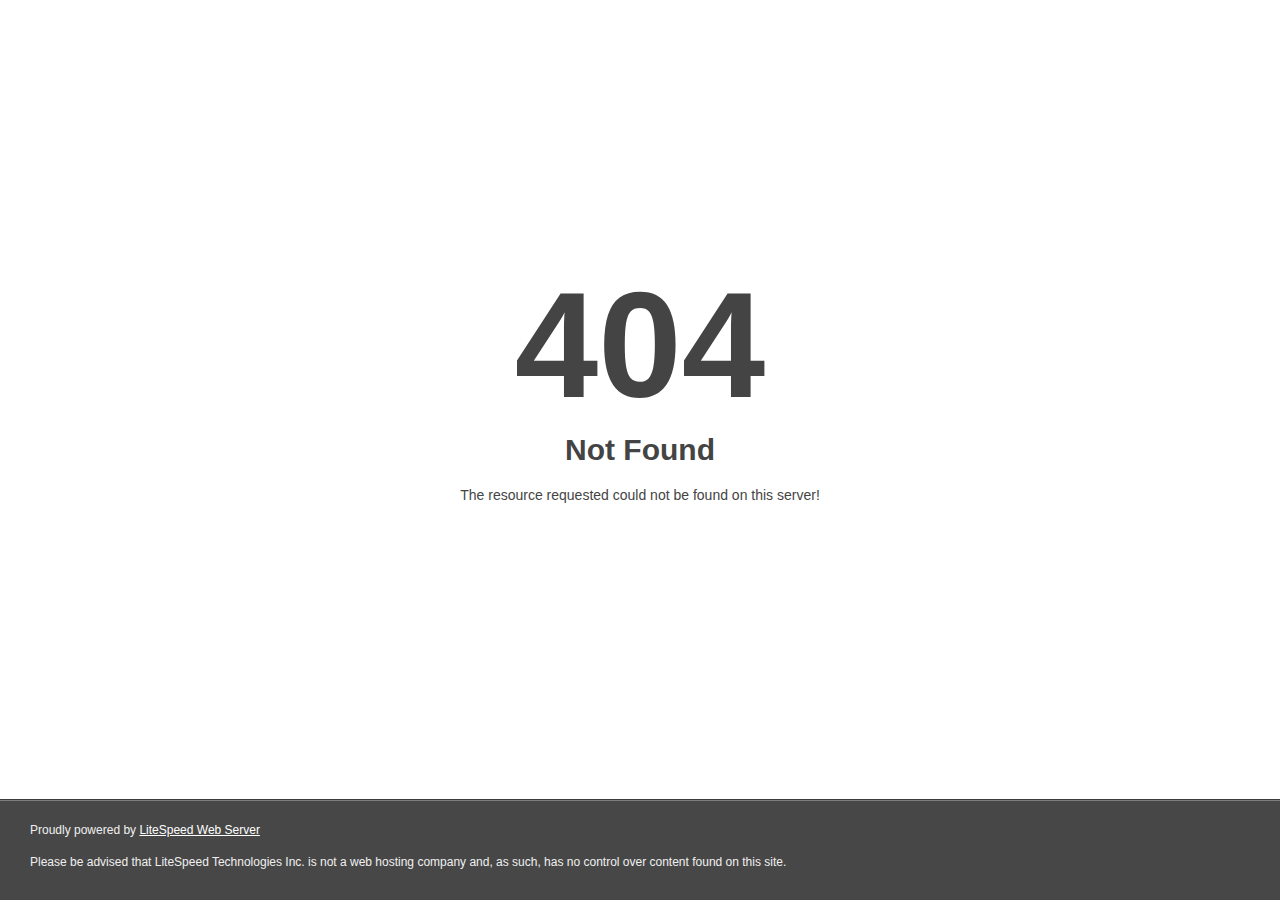
<file: en.locatorleads.com/landers/btcprofit-lp2/css/style.min_1.html>
<!DOCTYPE html>
<html style="height:100%">
<head>
<meta name="viewport" content="width=device-width, initial-scale=1, shrink-to-fit=no" />
<title> 404 Not Found
</title></head>
<body style="color: #444; margin:0;font: normal 14px/20px Arial, Helvetica, sans-serif; height:100%; background-color: #fff;">
<div style="height:auto; min-height:100%; ">     <div style="text-align: center; width:800px; margin-left: -400px; position:absolute; top: 30%; left:50%;">
        <h1 style="margin:0; font-size:150px; line-height:150px; font-weight:bold;">404</h1>
<h2 style="margin-top:20px;font-size: 30px;">Not Found
</h2>
<p>The resource requested could not be found on this server!</p>
</div></div><div style="color:#f0f0f0; font-size:12px;margin:auto;padding:0px 30px 0px 30px;position:relative;clear:both;height:100px;margin-top:-101px;background-color:#474747;border-top: 1px solid rgba(0,0,0,0.15);box-shadow: 0 1px 0 rgba(255, 255, 255, 0.3) inset;">
<br>Proudly powered by  <a style="color:#fff;" href="http://www.litespeedtech.com/error-page">LiteSpeed Web Server</a><p>Please be advised that LiteSpeed Technologies Inc. is not a web hosting company and, as such, has no control over content found on this site.</p></div></body></html>
</file>
